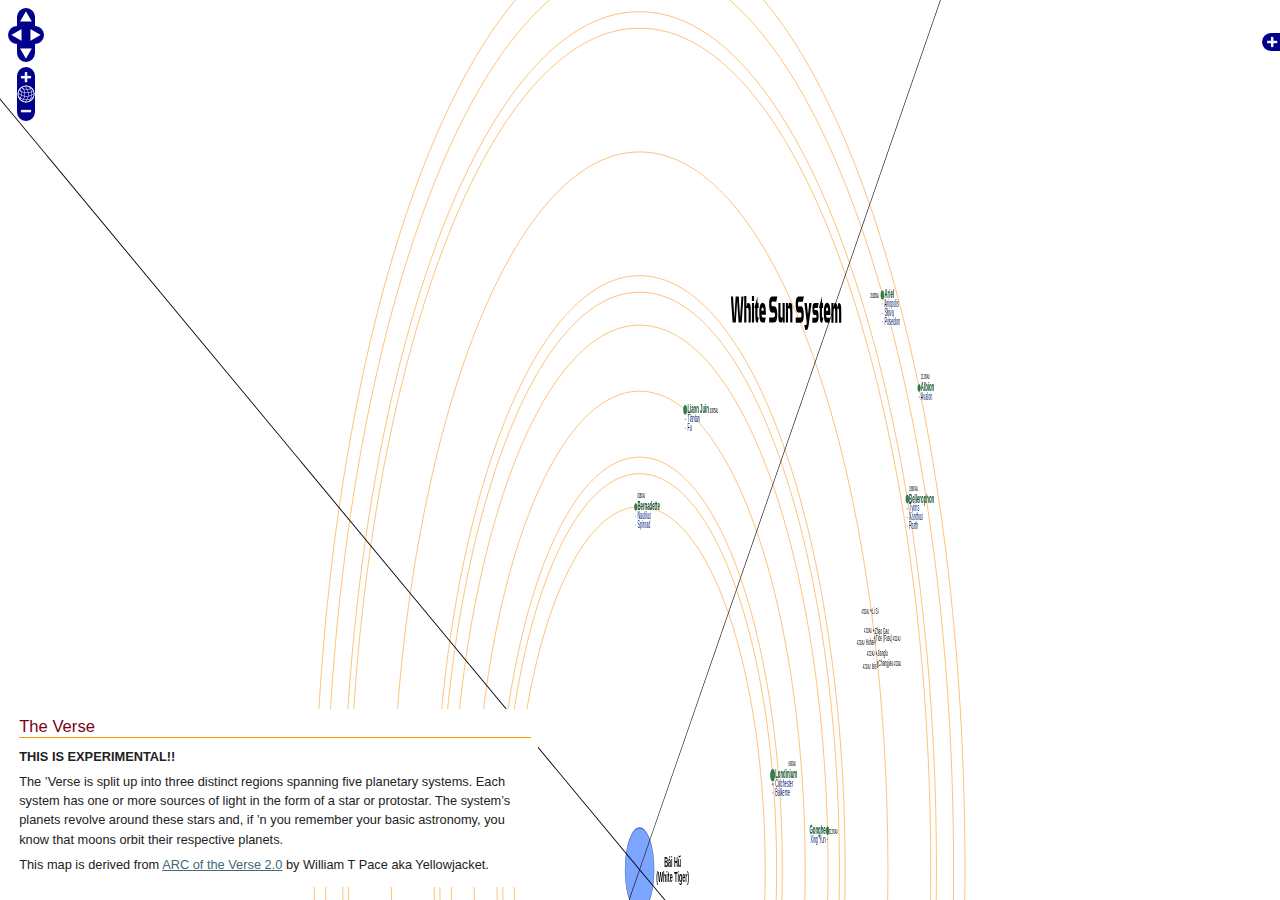
<file: map/index.html>
<!DOCTYPE html>
<html>
    <head>
        <meta http-equiv="Content-Type" content="text/html; charset=utf-8">
        <meta name="viewport" content="width=device-width, initial-scale=1.0, maximum-scale=1.0, user-scalable=0">
        <meta name="apple-mobile-web-app-capable" content="yes">
        <title>An Interactive Map of the VerseA</title>
        <link rel="stylesheet" href="theme/default/style.css" type="text/css">
        <link rel="stylesheet" href="style.css" type="text/css">
        <style type="text/css">
            html, body, #map {
                margin: 0;
                width: 100%;
                height: 100%;
            }

            #text {
                position: absolute;
                bottom: 1em;
                left: 1em;
                width: 512px;
                z-index: 20000;
                background-color: white;
                padding: 0 0.5em 0.5em 0.5em;
            }
        </style>
        <script src="OpenLayers.js"></script>
    </head>
    <body>
        <div id="map"></div>

          <div id="text">
              <h1 id="title">The Verse</h1>

            <div id="docs">
                <p><strong>THIS IS EXPERIMENTAL!!</strong></p>
                <p>
                The ’Verse is split up into three distinct regions spanning
                five planetary systems. Each system has one or more sources of
                light in the form of a star or protostar. The system’s planets
                revolve around these stars and, if ’n you remember your basic
                astronomy, you know that moons orbit their respective planets.
                </p>
                <p>This map is derived from <a href="https://drive.google.com/a/binaryelysium.com/file/d/0BzEgCm5Z8yD4czcycGhLZzhGQ0E/edit?usp=sharing" title="ARC of the Verse 2.0 [PDF]">ARC of the Verse 2.0</a> by William T Pace aka Yellowjacket.</p>

            </div>
            <script src="verse.js"></script>
        </div>
    </body>
</html>
</file>
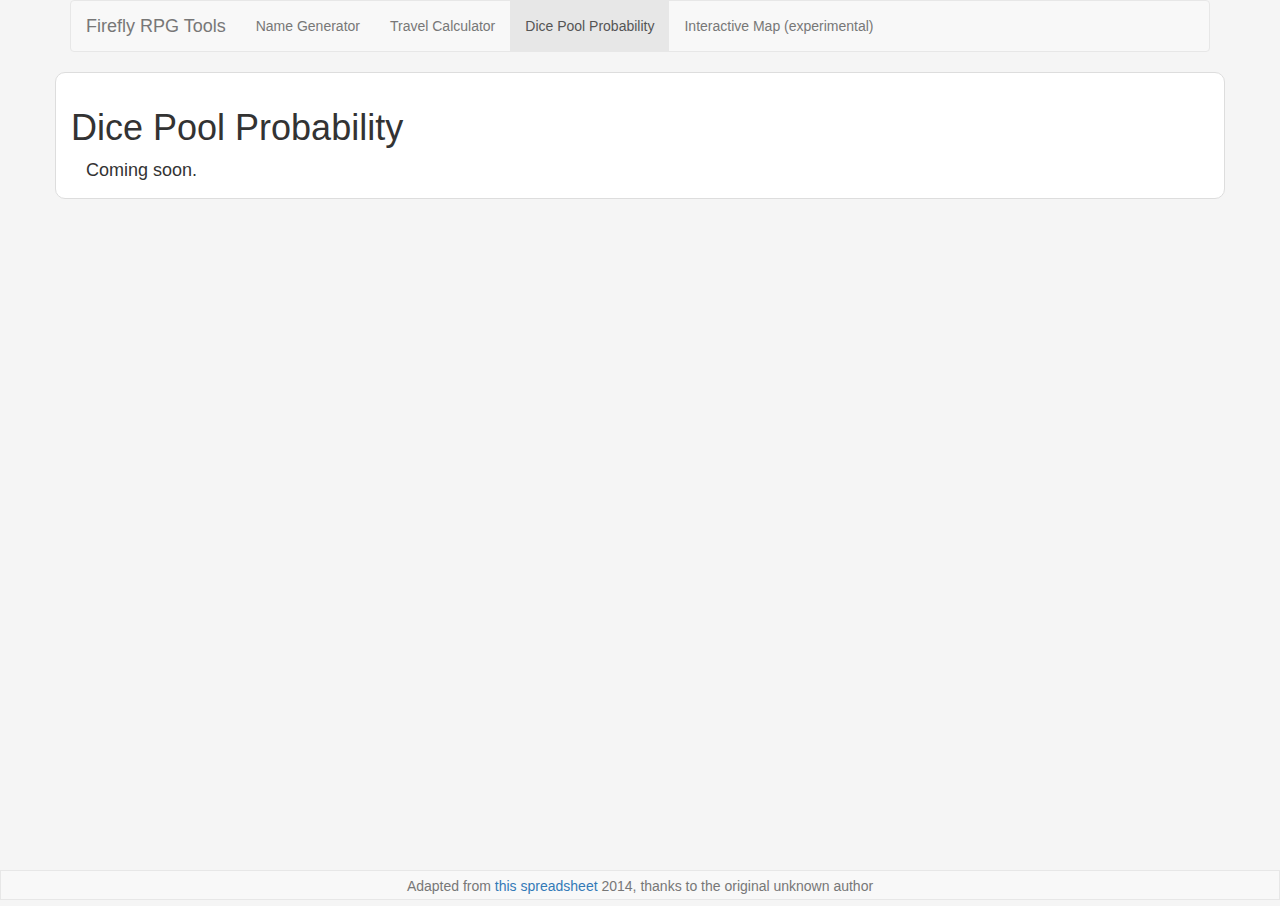
<file: comingsoon.html>
<!DOCTYPE html>

<html lang="en">
  <head>
    <title>
      Firefly RPG Travel Calculator
  </title>
  <link href="https://netdna.bootstrapcdn.com/bootstrap/3.1.1/css/bootstrap.min.css" rel="stylesheet">
  <link href="styles.css" media="all" rel="stylesheet" type="text/css">
  <link href="chosen.min.css" media="all" rel="stylesheet" type="text/css">
  <link href="chosen-bootstrap.css" media="all" rel="stylesheet" type="text/css">
  </head>
  <body>
    <div class="container">
      <!-- Static navbar -->
      <div class="navbar navbar-default" role="navigation">
        <div class="container-fluid">
          <div class="navbar-header">
            <button type="button" class="navbar-toggle" data-toggle="collapse" data-target=".navbar-collapse">
              <span class="sr-only">Toggle navigation</span>
              <span class="icon-bar"></span>
              <span class="icon-bar"></span>
              <span class="icon-bar"></span>
            </button>
            <a class="navbar-brand" href="#">Firefly RPG Tools</a>
          </div>
          <div class="navbar-collapse collapse">
            <ul class="nav navbar-nav">
              <li ><a href="names.html">Name Generator</a></li>
              <li><a href="travel.html">Travel Calculator</a></li>
              <li class="active"><a href="probability.html">Dice Pool Probability</a></li>
              <li><a href="map/index.html">Interactive Map (experimental)</a></li>
            </ul>
            <ul class="nav navbar-nav navbar-right">
            </ul>
          </div><!--/.nav-collapse -->
        </div><!--/.container-fluid -->
      </div>


      <section id="dice_prob" class="box row">
      <h1>Dice Pool Probability</h1>
        <div class="col-xs-3 form form-horizontal" id="opts" role="form">
            Coming soon.
        </div>
    </section>

<!---
  <section id="" class="box row">
  <div class="col-md-6">
      <p></p>
  </div>
  </section>
  -->

  </div>
    <div id="footer">
        <div class="container">
            <p class="text-muted">
              Adapted from <a href=
              "https://docs.google.com/a/binaryelysium.com/spreadsheet/ccc?key=0AlH9FMJVH0L5dFZ6WVZtYUVUTVNybmlEdkliMXpZS1E&hl=en#gid=0"
              title= "firefly travel calculator"> this spreadsheet </a> 2014, thanks to
              the original unknown author
          </p>

        </div>
    </div>
  <script src="https://code.jquery.com/jquery-2.1.1.min.js"></script>
  <script src="https://netdna.bootstrapcdn.com/bootstrap/3.1.1/js/bootstrap.min.js"></script>
  <script src="probability.js" type="text/javascript"></script>
</body>
</html>
</file>
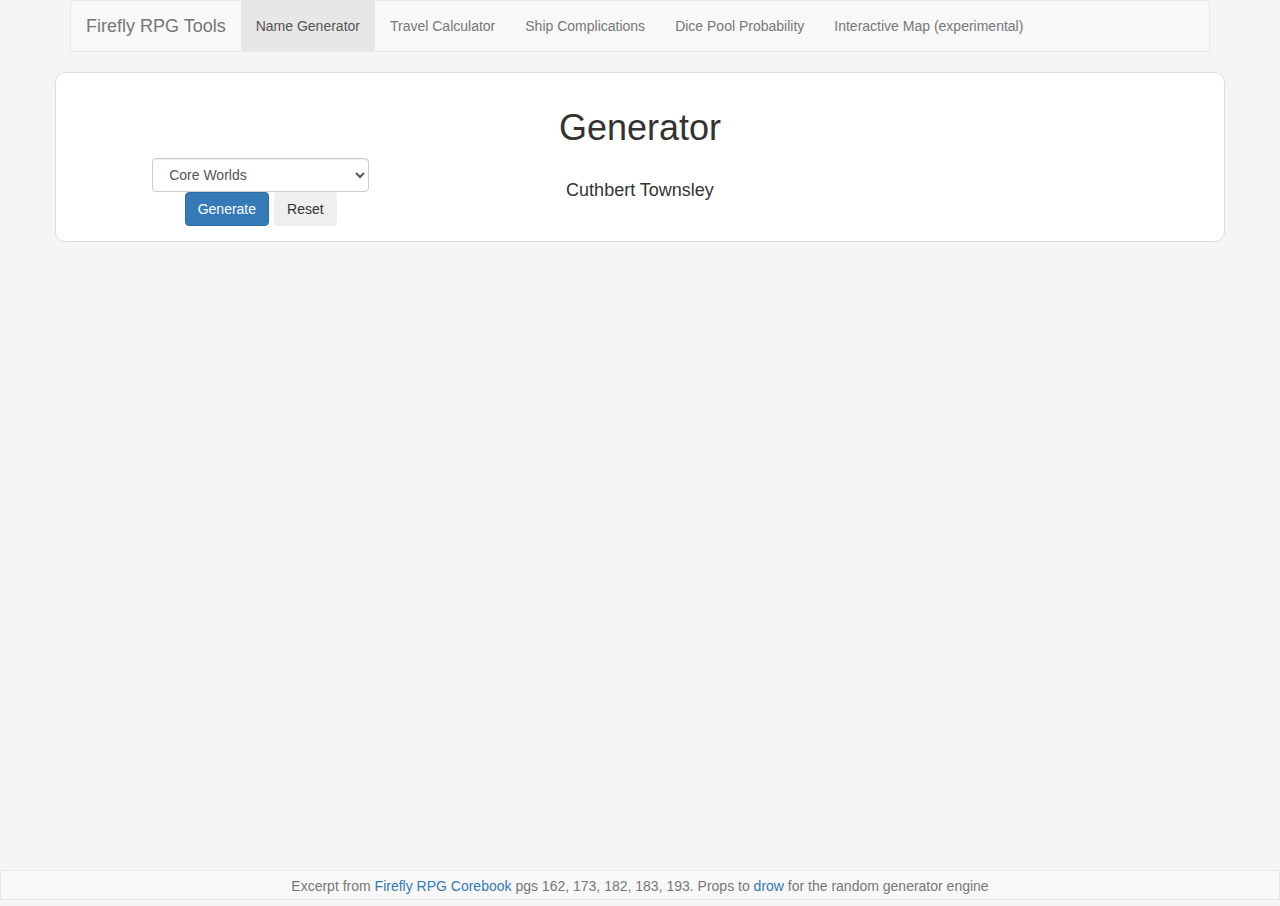
<file: names.html>
<!DOCTYPE html>

<html lang="en">
<head>
    <title>Firefly RPG Tools: Name Generator</title>
    <link href="https://netdna.bootstrapcdn.com/bootstrap/3.1.1/css/bootstrap.min.css" rel=
    "stylesheet">
    <link href="styles.css" media="all" rel="stylesheet" type="text/css">
   </head>

<body>
    <div class="container">
      <!-- Static navbar -->
      <div class="navbar navbar-default" role="navigation">
        <div class="container-fluid">
          <div class="navbar-header">
            <button type="button" class="navbar-toggle" data-toggle="collapse" data-target=".navbar-collapse">
              <span class="sr-only">Toggle navigation</span>
              <span class="icon-bar"></span>
              <span class="icon-bar"></span>
              <span class="icon-bar"></span>
            </button>
            <a class="navbar-brand" href="#">Firefly RPG Tools</a>
          </div>
          <div class="navbar-collapse collapse">
            <ul class="nav navbar-nav">
              <li class="active"><a href="#">Name Generator</a></li>
              <li><a href="travel.html">Travel Calculator</a></li>
              <li><a href="ship.html">Ship Complications</a></li>
              <li><a href="probability.html">Dice Pool Probability</a></li>
              <li><a href="map/index.html">Interactive Map (experimental)</a></li>
            </ul>
            <ul class="nav navbar-nav navbar-right">
            </ul>
          </div><!--/.nav-collapse -->
        </div><!--/.container-fluid -->
      </div>

      <noscript>
          <div class="panel panel-danger">
              <div class="panel-heading">Javascript Required</div>
              <div class="panel-body"><p>This site requires JavaScript. But you're browser doesn't have it enabled, so basically, this site won't work.</p></div>
          </div>
      </noscript>

        <section id="generator" class="box row">
            <h1>Generator</h1>
            <div class="col-md-4" id="opts" role="form">
                <div class="form-inline" id="opts">
                    <div class="form-row">
                        <select class="form-control" id="gentype">
                        </select>
                    </div>
                    <div class="form-row">
                        <button class="btn btn-primary" id="generate" type=
                            "button">Generate</button> <button class="btn" id="clear" type=
                            "button">Reset</button>
                </div>
                </div>

            </div>
            <div id="result"class="col-md-4"></div>
        </section>
    </div>
    <div id="footer">
        <div class="container">
            <p class="text-muted">Excerpt from <a href=
                "http://www.margaretweis.com/index.php/shop#!/~/product/id=29762279" title=
                "firefly rpg corebook">Firefly RPG Corebook</a> pgs 162, 173, 182, 183, 193.
            Props to <a href="http://donjon.bin.sh/site/code/random/">drow</a> for the random
            generator engine</p>

        </div>
    </div>
    <script src="https://code.jquery.com/jquery-2.1.1.min.js"></script>
    <script src="https://netdna.bootstrapcdn.com/bootstrap/3.1.1/js/bootstrap.min.js"></script>
    <script src="generator.js" type="text/javascript"></script>
    <script src="names.js" type="text/javascript"></script>
</body>
</html>
</file>
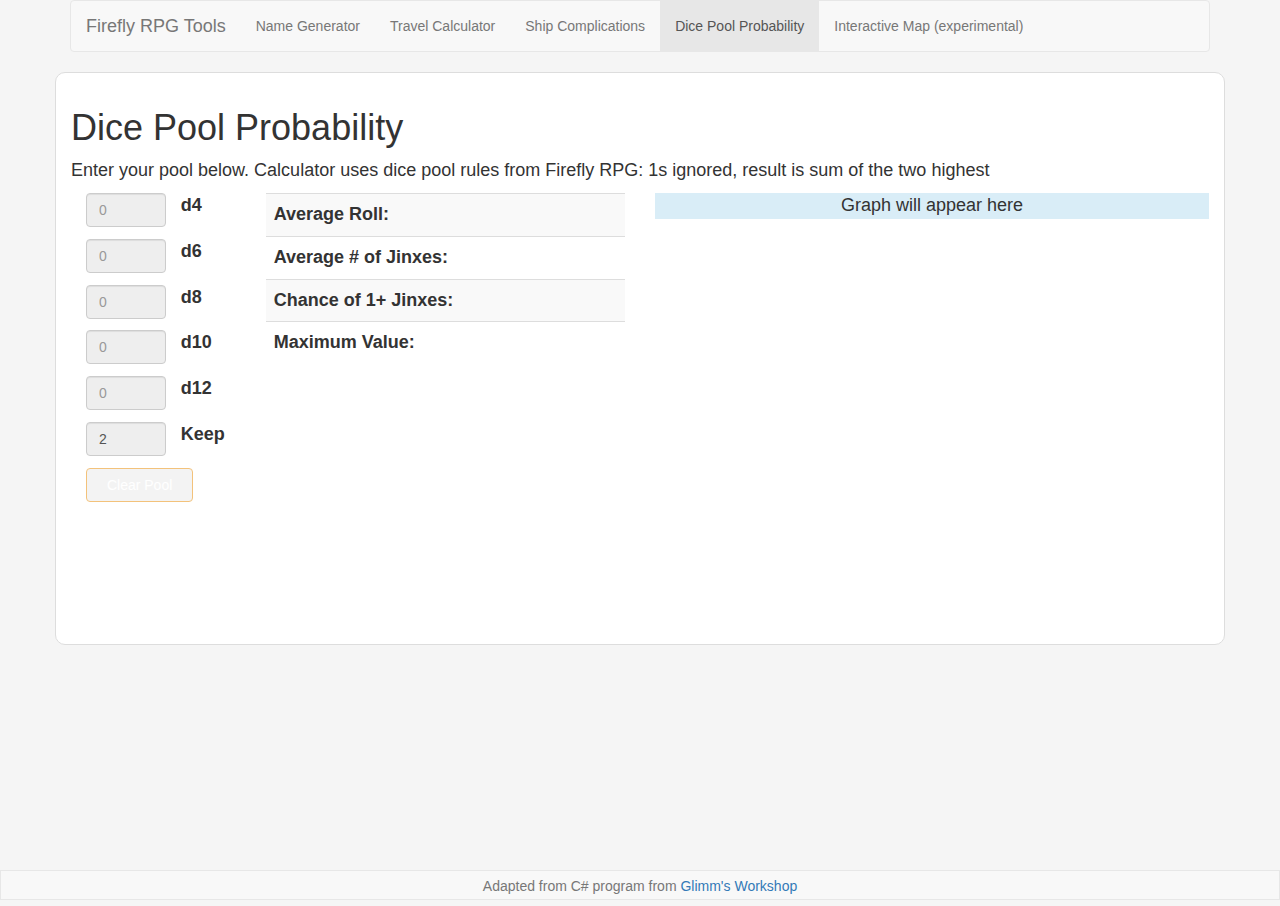
<file: probability.html>
<!DOCTYPE html>

<html lang="en">
  <head>
    <title>
      Firefly RPG Tools: Dice Pool Probability Calculator
  </title>
  <link href="https://netdna.bootstrapcdn.com/bootstrap/3.1.1/css/bootstrap.min.css" rel="stylesheet">
  <link href="styles.css" media="all" rel="stylesheet" type="text/css">
  <link href="chosen.min.css" media="all" rel="stylesheet" type="text/css">
  <link href="chosen-bootstrap.css" media="all" rel="stylesheet" type="text/css">
  </head>
  <body>
    <div class="container">
      <!-- Static navbar -->
      <div class="navbar navbar-default" role="navigation">
        <div class="container-fluid">
          <div class="navbar-header">
            <button type="button" class="navbar-toggle" data-toggle="collapse" data-target=".navbar-collapse">
              <span class="sr-only">Toggle navigation</span>
              <span class="icon-bar"></span>
              <span class="icon-bar"></span>
              <span class="icon-bar"></span>
            </button>
            <a class="navbar-brand" href="#">Firefly RPG Tools</a>
          </div>
          <div class="navbar-collapse collapse">
            <ul class="nav navbar-nav">
              <li ><a href="names.html">Name Generator</a></li>
              <li><a href="travel.html">Travel Calculator</a></li>
              <li><a href="ship.html">Ship Complications</a></li>
              <li class="active"><a href="probability.html">Dice Pool Probability</a></li>
              <li><a href="map/index.html">Interactive Map (experimental)</a></li>
            </ul>
            <ul class="nav navbar-nav navbar-right">
            </ul>
          </div><!--/.nav-collapse -->
        </div><!--/.container-fluid -->
      </div>


      <noscript>
          <div class="panel panel-danger">
              <div class="panel-heading">Javascript Required</div>
              <div class="panel-body"><p>This site requires JavaScript. But you're browser doesn't have it enabled, so basically, this site won't work.</p></div>
          </div>
      </noscript>

      <div id="oldbrowser" class="panel panel-danger hide">
          <div class="panel-heading">Unsupported Browser</div>
          <div class="panel-body"><p>This site requires a modern web browser, because it uses fancy new technologies. Go get a modern browser like <a href="https://www.google.com/intl/en/chrome/browser">Google Chrome</a> or <a href="http://getfirefox.com">Firefox</a>.</p></div>
      </div>

      <section id="dice_prob" class="box row">
          <h1>Dice Pool Probability</h1>
          <p>Enter your pool below. Calculator uses dice pool rules from Firefly RPG: 1s ignored, result is sum of the two highest</p>
          <div class="row clearfix">
              <div class="col-md-2 column" id="dice">

                  <div class="form-group">
                      <label for="d4" class="control-label">d4</label>
                      <div class="col-sm-8"><input type="number" class="form-control" id="d4" placeholder="0" disabled /></div>
                  </div>

                  <div class="form-group">
                      <label for="d6" class="control-label">d6</label>
                      <div class="col-sm-8"><input type="number" class="form-control" id="d6" placeholder="0" disabled /></div>
                  </div>

                  <div class="form-group">
                      <label for="d8" class="control-label">d8</label>
                      <div class="col-sm-8"><input type="number" class="form-control" id="d8" placeholder="0" disabled /></div>
                  </div>

                  <div class="form-group">
                      <label for="d10" class="control-label">d10</label>
                      <div class="col-sm-8"><input type="number" class="form-control" id="d10" placeholder="0" disabled /></div>
                  </div>

                  <div class="form-group">
                      <label for="d12" class="control-label">d12</label>
                      <div class="col-sm-8"><input type="number" class="form-control" id="d12" placeholder="0" disabled /></div>
                  </div>

                  <div class="form-group">
                      <label for="keep" class="control-label">Keep</label>
                      <div class="col-sm-8"><input type="number" class="form-control" id="keep" value="2" min="2" disabled /></div>
                  </div>
                  <div class="form-group">
                      <div class="col-sm-10"><button class="form-control btn btn-warning" id="but_reset" type="reset" disabled>Clear Pool</button></div>
                  </div>



              </div>
              <div class="col-md-4 column" id="results">
                  <table class="table table-striped">
                      <tr>
                          <th scope="row">
                              <span id="tt_mean"  data-toggle="tooltip" data-placement="top" title="The average value of this pool, keeping two highest and ignoring jinxes">
                                  Average Roll:
                              </span>
                          </th>
                          <td id="mean-roll">
                          </td>
                      </tr>
                      <tr>
                          <th scope="row">
                              <span id="tt_jinxmean"  data-toggle="tooltip" data-placement="top" title="The average number of jinxes every time this pool is rolled">
                                  Average # of Jinxes:
                              </span>

                          </th>
                          <td id="mean-jinx" title="">
                          </td>
                      </tr>
                      <tr>
                          <th scope="row">
                              <span id="tt_jinxchance" data-toggle="tooltip" data-placement="top" title="Chance that this pool will produce 1 or more jinxes">
                                  Chance of 1+ Jinxes:
                              </span>
                          </th>
                          <td id="chance-jinx" title="">
                          </td>
                      </tr>
                      <tr>
                          <th scope="row">
                              <span id="tt_max" data-toggle="tooltip" data-placement="top" title="The maximum value possible with this pool">
                                  Maximum Value:
                              </span>
                          </th>
                          <td id="max-value" title="">
                          </td>

                      </tr>

                  </table>

              </div>
              <div class="col-md-6 column" id="chart_container">
                  <p id="graph_note" class="bg-info">Graph will appear here</p>
                  <div id="chart" style="width: 550px; height: 400px;"></div>
              </div>
              <div class="col-md-10 column hide" id="spinner">
                  <div id="circleG">
                      <div id="circleG_1" class="circleG">
                      </div>
                      <div id="circleG_2" class="circleG">
                      </div>
                      <div id="circleG_3" class="circleG">
                      </div>
                  </div>
              </div>
          </div>
      </section>

  </div>
    <div id="footer">
        <div class="container">
            <p class="text-muted">
              Adapted from C# program from <a href=
              "http://glimmsworkshop.com/2012/07/27/cortex-plus-dice-pool-helper/"
              title= "Cortex+ Dice Pool Helper">Glimm's Workshop</a>
          </p>

        </div>
    </div>
  <script src="https://code.jquery.com/jquery-2.1.1.min.js"></script>
  <script src="https://netdna.bootstrapcdn.com/bootstrap/3.1.1/js/bootstrap.min.js"></script>
  <script type="text/javascript" src="https://www.google.com/jsapi"></script>
  <script src="probability.js" type="text/javascript"></script>
</body>
</html>
</file>
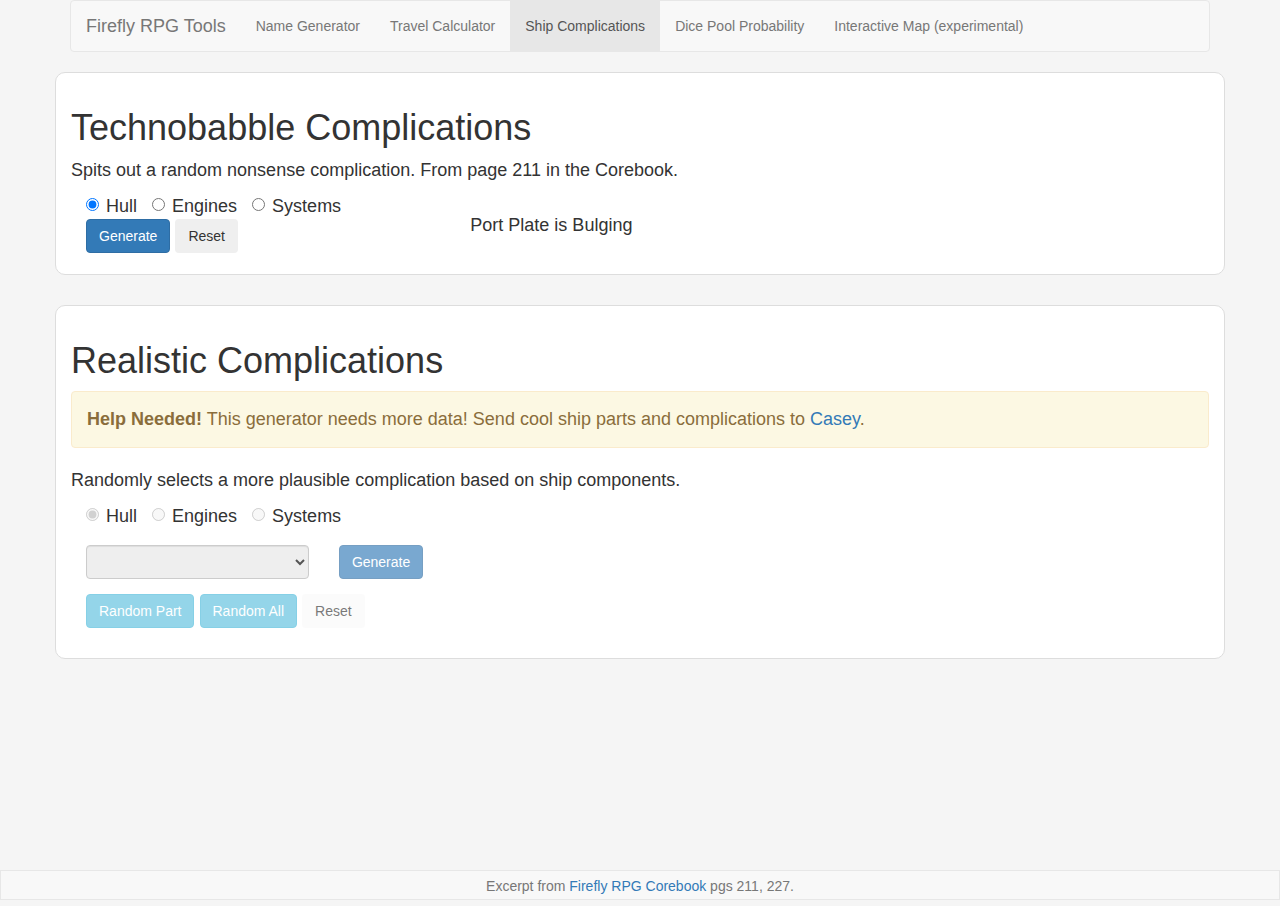
<file: ship.html>
<!DOCTYPE html>

<html lang="en">
<head>
    <title>Firefly RPG Tools: Ship Complications</title>
    <link href="https://netdna.bootstrapcdn.com/bootstrap/3.1.1/css/bootstrap.min.css" rel="stylesheet">
    <link href="chosen.min.css" media="all" rel="stylesheet" type="text/css">
    <link href="chosen-bootstrap.css" media="all" rel="stylesheet" type="text/css">
    <link href="styles.css" media="all" rel="stylesheet" type="text/css">
   </head>

<body>
    <div class="container">
      <!-- Static navbar -->
      <div class="navbar navbar-default" role="navigation">
        <div class="container-fluid">
          <div class="navbar-header">
            <button type="button" class="navbar-toggle" data-toggle="collapse" data-target=".navbar-collapse">
              <span class="sr-only">Toggle navigation</span>
              <span class="icon-bar"></span>
              <span class="icon-bar"></span>
              <span class="icon-bar"></span>
            </button>
            <a class="navbar-brand" href="#">Firefly RPG Tools</a>
          </div>
          <div class="navbar-collapse collapse">
            <ul class="nav navbar-nav">
              <li><a href="#">Name Generator</a></li>
              <li><a href="travel.html">Travel Calculator</a></li>
              <li class="active"><a href="ship.html">Ship Complications</a></li>
              <li><a href="probability.html">Dice Pool Probability</a></li>
              <li><a href="map/index.html">Interactive Map (experimental)</a></li>
            </ul>
            <ul class="nav navbar-nav navbar-right">
            </ul>
          </div><!--/.nav-collapse -->
        </div><!--/.container-fluid -->
      </div>

      <noscript>
          <div class="panel panel-danger">
              <div class="panel-heading">Javascript Required</div>
              <div class="panel-body"><p>This site requires JavaScript. But you're browser doesn't have it enabled, so basically, this site won't work.</p></div>
          </div>
      </noscript>

      <section id="ship" class="box row">
          <h1>Technobabble Complications</h1>
          <p>Spits out a random nonsense complication. From page 211 in the Corebook.</p>
          <div class="col-md-4" role="form">
              <div class="form-inline" id="opts">
                  <div class="form-row">
                      <label class="radio-inline">
                          <input type="radio" name="attribute" id="attr_hull" value="hull" checked> Hull
                      </label>
                      <label class="radio-inline">
                          <input type="radio"  name="attribute" id="attr_engines" value="engines"> Engines
                      </label>
                      <label class="radio-inline">
                          <input type="radio"  name="attribute" id="attr_systems" value="systems"> Systems
                      </label>
                  </div>
                  <div class="form-row">
                      <button class="btn btn-primary" id="generate" type="button">Generate</button>
                      <button class="btn" id="clear" type="button">Reset</button>
                  </div>
              </div>
          </div>
          <div id="result"class="col-md-4"></div>
      </section>
      <section id="ship2" class="box row">
          <h1>Realistic Complications</h1>
          <div class="alert alert-warning"><strong><p>Help Needed!</strong> This generator needs more data! Send cool ship parts and complications to <a href="mailto:me@caseylink.com">Casey</a>.</p></div>
          <p>Randomly selects a more plausible complication based on ship components.</p>
          <div class="col-md-4" role="form" id="opts2">
              <div class="row">
                  <div class='col-md-10 form-group required'>
                      <label class="radio-inline">
                          <input disabled type="radio" name="attribute2" id="attr_hull2" value="Hull" checked> Hull
                      </label>
                      <label class="radio-inline">
                          <input disabled type="radio"  name="attribute2" id="attr_engines2" value="Engines"> Engines
                      </label>
                      <label class="radio-inline">
                          <input disabled type="radio"  name="attribute2" id="attr_systems2" value="Systems"> Systems
                      </label>
                  </div>
              </div>

              <div class="row">
                  <div class='col-md-8 form-group required'>
                      <select disabled data-placeholder="Choose Component" id="components" class="chosen-select form-control"><option value=""></option>>></select>
                  </div>
                  <div class='col-md-2 form-group required'>
                      <button disabled class="btn btn-primary" id="generate2" type="button">Generate</button>
                  </div>
              </div>

              <div class="row">
                  <div class='col-xs-12 form-group required'>
                      <button disabled class="btn btn-info" id="randompart" type="button">Random Part</button>
                      <button disabled class="btn btn-info" id="randomize" type="button">Random All</button>
                      <button disabled class="btn" id="clear2" type="button">Reset</button>
                  </div>
              </div>
          </div>
          <div id="result2"class="col-md-7"></div>
      </section>

    </div>
    <div id="footer">
        <div class="container">
            <p class="text-muted">Excerpt from <a href=
                "http://www.margaretweis.com/index.php/shop#!/~/product/id=29762279" title=
                "firefly rpg corebook">Firefly RPG Corebook</a> pgs 211, 227.
            </p>
        </div>
    </div>
    <script src="https://code.jquery.com/jquery-2.1.1.min.js"></script>
    <script src="https://netdna.bootstrapcdn.com/bootstrap/3.1.1/js/bootstrap.min.js"></script>
    <script src="chosen.jquery.min.js" type="text/javascript"></script>
    <script src="generator.js" type="text/javascript"></script>
    <script src="ship.js" type="text/javascript"></script>
    <script src="https://spreadsheets.google.com/feeds/list/1mGXQdib3sK8mJxIfxb9ALNZkKx_uckkP6CoDAxcWLK4/od6/public/values?alt=json-in-script&callback=partsCallback"></script>
</body>
</html>
</file>
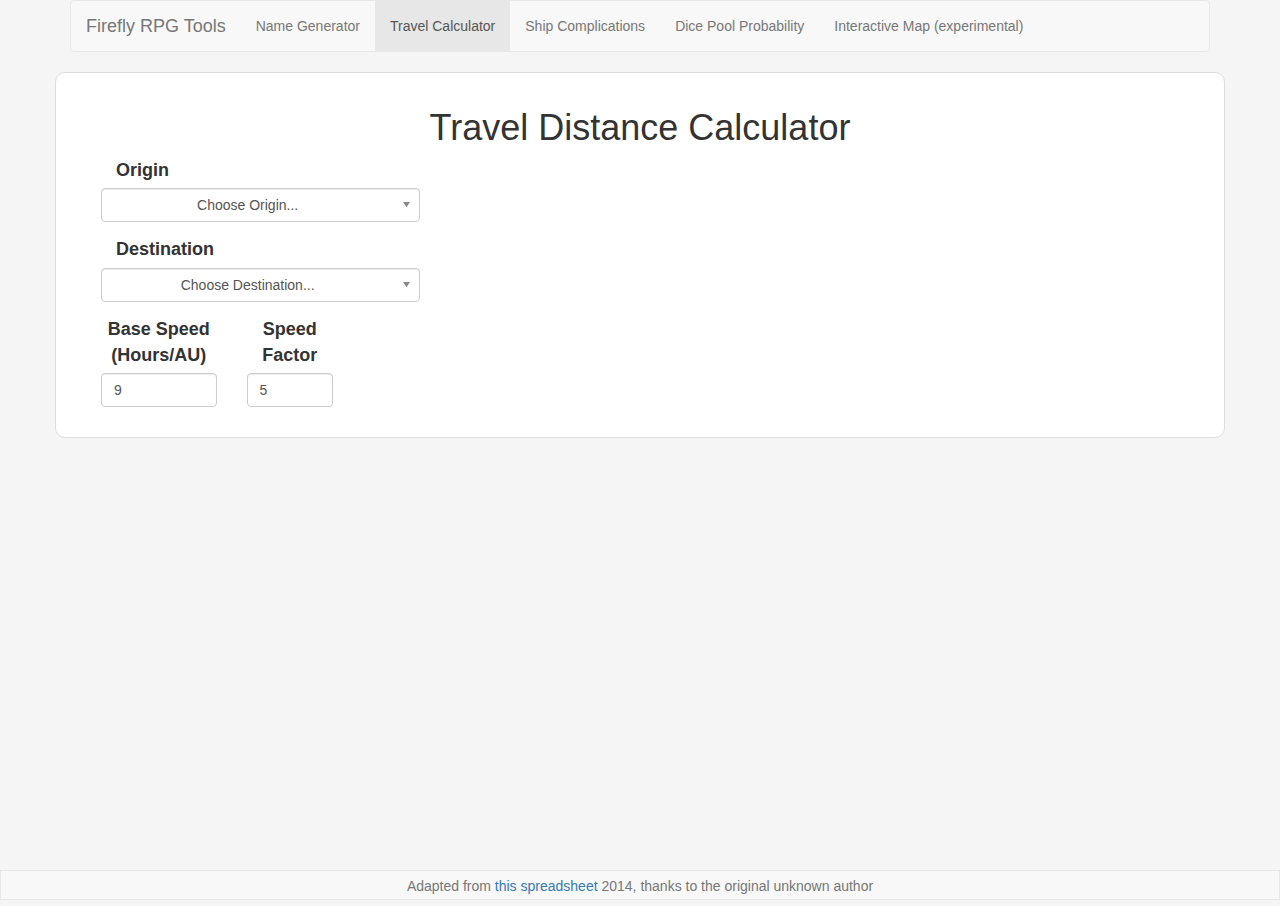
<file: travel.html>
<!DOCTYPE html>

<html lang="en">
  <head>
    <title>
      Firefly RPG Tools: Travel Calculator
  </title>
  <link href="https://netdna.bootstrapcdn.com/bootstrap/3.1.1/css/bootstrap.min.css" rel="stylesheet">
  <link href="styles.css" media="all" rel="stylesheet" type="text/css">
  <link href="chosen.min.css" media="all" rel="stylesheet" type="text/css">
  <link href="chosen-bootstrap.css" media="all" rel="stylesheet" type="text/css">
  </head>
  <body>
    <div class="container">
      <!-- Static navbar -->
      <div class="navbar navbar-default" role="navigation">
        <div class="container-fluid">
          <div class="navbar-header">
            <button type="button" class="navbar-toggle" data-toggle="collapse" data-target=".navbar-collapse">
              <span class="sr-only">Toggle navigation</span>
              <span class="icon-bar"></span>
              <span class="icon-bar"></span>
              <span class="icon-bar"></span>
            </button>
            <a class="navbar-brand" href="#">Firefly RPG Tools</a>
          </div>
          <div class="navbar-collapse collapse">
            <ul class="nav navbar-nav">
              <li ><a href="names.html">Name Generator</a></li>
              <li class="active"><a href="travel.html">Travel Calculator</a></li>
              <li><a href="ship.html">Ship Complications</a></li>
              <li><a href="probability.html">Dice Pool Probability</a></li>
              <li><a href="map/index.html">Interactive Map (experimental)</a></li>
            </ul>
            <ul class="nav navbar-nav navbar-right">
            </ul>
          </div><!--/.nav-collapse -->
        </div><!--/.container-fluid -->
      </div>

      <noscript>
          <div class="panel panel-danger">
              <div class="panel-heading">Javascript Required</div>
              <div class="panel-body"><p>This site requires JavaScript. But you're browser doesn't have it enabled, so basically, this site won't work.</p></div>
          </div>
      </noscript>

      <section id="travel-calc" class="box row">
      <h1>Travel Distance Calculator</h1>
        <div class="col-md-4" id="opts" role="form">
          <div class="form-row">
            <div class='col-xs-12 form-group required'>
              <label for="origin" class="col-sm-2 control-label">
                Origin
              </label>
              <select data-placeholder="Choose Origin..." id="origin" class="chosen-select form-control"><option value=""></option>>></select>
            </div>
          </div>
          <div class="form-row">
            <div class='col-xs-12 form-group required'>
              <label for="destination" class="col-sm-2 control-label">
                Destination
              </label>
              <select data-placeholder="Choose Destination..." id="destination" class="chosen-select form-control"><option value=""></option>>></select>
            </div>
          </div>
          <div class='form-row'>
            <div class='col-xs-5 form-group required'>
              <label class='control-label'>
                Base Speed (Hours/AU)
              </label>
              <input id="base-speed" autocomplete='off' class='form-control' value='9' type='number'>
            </div>
            <div class='col-xs-4 form-group required'>
              <label class='control-label'>
                Speed Factor
              </label>
              <input id="speed" autocomplete='off' class='form-control' value='5' type='number'>
            </div>
            <!--
            <div class='col-sm-4 form-group required'>
              <label class='control-label'>
                Hard Burn?
              </label>
              <input type='checkbox'>
            </div>
            -->
          </div>
        </div>
        <div class="col-md-6" id="results">
        <h3 id="itinerary"></h3>
          <table class="table table-striped">
            <tr>
              <th scope="row">
                Distance (AU)
              </th>
              <td id="res-distance">
              </td>
            </tr>
            <tr>
              <th scope="row">
                Time
              </th>
              <td id="res-time" title="">
              </td>
            </tr>
          </table>
        </div>
  </section>

<!---
  <section id="" class="box row">
  <div class="col-md-6">
      <p></p>
  </div>
  </section>
  -->

  </div>
    <div id="footer">
        <div class="container">
            <p class="text-muted">
              Adapted from <a href=
              "https://docs.google.com/a/binaryelysium.com/spreadsheet/ccc?key=0AlH9FMJVH0L5dFZ6WVZtYUVUTVNybmlEdkliMXpZS1E&hl=en#gid=0"
              title= "firefly travel calculator"> this spreadsheet </a> 2014, thanks to
              the original unknown author
          </p>

        </div>
    </div>
  <script src="https://code.jquery.com/jquery-2.1.1.min.js"></script>
  <script src="https://netdna.bootstrapcdn.com/bootstrap/3.1.1/js/bootstrap.min.js"></script>
  <script src="chosen.jquery.min.js" type="text/javascript"></script>
  <script src="moment.min.js" type="text/javascript"></script>
  <script src="readable-range.js" type="text/javascript"></script>
  <script src="travel.js" type="text/javascript"></script>
</body>
</html>
</file>
<file: map/theme/default/style.css>
div.olMap {
    z-index: 0;
    padding: 0 !important;
    margin: 0 !important;
    cursor: default;
}

div.olMapViewport {
    text-align: left;
    -ms-touch-action: none;
}

div.olLayerDiv {
   -moz-user-select: none;
   -khtml-user-select: none;
}

.olLayerGoogleCopyright {
    left: 2px;
    bottom: 2px;
}
.olLayerGoogleV3.olLayerGoogleCopyright {
    right: auto !important;
}
.olLayerGooglePoweredBy {
    left: 2px;
    bottom: 15px;
}
.olLayerGoogleV3.olLayerGooglePoweredBy {
    bottom: 15px !important;
}
/* GMaps should not set styles on its container */
.olForeignContainer {
    opacity: 1 !important;
}
.olControlAttribution {
    font-size: smaller;
    right: 3px;
    bottom: 4.5em;
    position: absolute;
    display: block;
}
.olControlScale {
    right: 3px;
    bottom: 3em;
    display: block;
    position: absolute;
    font-size: smaller;
}
.olControlScaleLine {
   display: block;
   position: absolute;
   left: 10px;
   bottom: 15px;
   font-size: xx-small;
}
.olControlScaleLineBottom {
   border: solid 2px black;
   border-bottom: none;
   margin-top:-2px;
   text-align: center;
}
.olControlScaleLineTop {
   border: solid 2px black;
   border-top: none;
   text-align: center;
}

.olControlPermalink {
    right: 3px;
    bottom: 1.5em;
    display: block;
    position: absolute;
    font-size: smaller;
}

div.olControlMousePosition {
    bottom: 0;
    right: 3px;
    display: block;
    position: absolute;
    font-family: Arial;
    font-size: smaller;
}

.olControlOverviewMapContainer {
    position: absolute;
    bottom: 0;
    right: 0;
}

.olControlOverviewMapElement {
    padding: 10px 18px 10px 10px;
    background-color: #00008B;
    -moz-border-radius: 1em 0 0 0;
}

.olControlOverviewMapMinimizeButton,
.olControlOverviewMapMaximizeButton {
    height: 18px;
    width: 18px;
    right: 0;
    bottom: 80px;
    cursor: pointer;
}

.olControlOverviewMapExtentRectangle {
    overflow: hidden;
    background-image: url("img/blank.gif");
    cursor: move;
    border: 2px dotted red;
}
.olControlOverviewMapRectReplacement {
    overflow: hidden;
    cursor: move;
    background-image: url("img/overview_replacement.gif");
    background-repeat: no-repeat;
    background-position: center;
}

.olLayerGeoRSSDescription {
    float:left;
    width:100%;
    overflow:auto;
    font-size:1.0em;
}
.olLayerGeoRSSClose {
    float:right;
    color:gray;
    font-size:1.2em;
    margin-right:6px;
    font-family:sans-serif;
}
.olLayerGeoRSSTitle {
    float:left;font-size:1.2em;
}

.olPopupContent {
    padding:5px;
    overflow: auto;
}

.olControlNavigationHistory {
   background-image: url("img/navigation_history.png");
   background-repeat: no-repeat;
   width:  24px;
   height: 24px;

}
.olControlNavigationHistoryPreviousItemActive {
  background-position: 0 0;
}
.olControlNavigationHistoryPreviousItemInactive {
   background-position: 0 -24px;
}
.olControlNavigationHistoryNextItemActive {
   background-position: -24px 0;
}
.olControlNavigationHistoryNextItemInactive {
   background-position: -24px -24px;
}

div.olControlSaveFeaturesItemActive {
    background-image: url(img/save_features_on.png);
    background-repeat: no-repeat;
    background-position: 0 1px;
}
div.olControlSaveFeaturesItemInactive {
    background-image: url(img/save_features_off.png);
    background-repeat: no-repeat;
    background-position: 0 1px;
}

.olHandlerBoxZoomBox {
    border: 2px solid red;
    position: absolute;
    background-color: white;
    opacity: 0.50;
    font-size: 1px;
    filter: alpha(opacity=50);
}
.olHandlerBoxSelectFeature {
    border: 2px solid blue;
    position: absolute;
    background-color: white;
    opacity: 0.50;
    font-size: 1px;
    filter: alpha(opacity=50);
}

.olControlPanPanel {
    top: 10px;
    left: 5px;
}

.olControlPanPanel div {
    background-image: url(img/pan-panel.png);
    height: 18px;
    width: 18px;
    cursor: pointer;
    position: absolute;
}

.olControlPanPanel .olControlPanNorthItemInactive {
    top: 0;
    left: 9px;
    background-position: 0 0;
}
.olControlPanPanel .olControlPanSouthItemInactive {
    top: 36px;
    left: 9px;
    background-position: 18px 0;
}
.olControlPanPanel .olControlPanWestItemInactive {
    position: absolute;
    top: 18px;
    left: 0;
    background-position: 0 18px;
}
.olControlPanPanel .olControlPanEastItemInactive {
    top: 18px;
    left: 18px;
    background-position: 18px 18px;
}

.olControlZoomPanel {
    top: 71px;
    left: 14px;
}

.olControlZoomPanel div {
    background-image: url(img/zoom-panel.png);
    position: absolute;
    height: 18px;
    width: 18px;
    cursor: pointer;
}

.olControlZoomPanel .olControlZoomInItemInactive {
    top: 0;
    left: 0;
    background-position: 0 0;
}

.olControlZoomPanel .olControlZoomToMaxExtentItemInactive {
    top: 18px;
    left: 0;
    background-position: 0 -18px;
}

.olControlZoomPanel .olControlZoomOutItemInactive {
    top: 36px;
    left: 0;
    background-position: 0 18px;
}

/*
 * When a potential text is bigger than the image it move the image
 * with some headers (closes #3154)
 */
.olControlPanZoomBar div {
    font-size: 1px;
}

.olPopupCloseBox {
  background: url("img/close.gif") no-repeat;
  cursor: pointer;
}

.olFramedCloudPopupContent {
    padding: 5px;
    overflow: auto;
}

.olControlNoSelect {
 -moz-user-select: none;
 -khtml-user-select: none;
}

.olImageLoadError {
    background-color: pink;
    opacity: 0.5;
    filter: alpha(opacity=50); /* IE */
}

/**
 * Cursor styles
 */

.olCursorWait {
    cursor: wait;
}
.olDragDown {
    cursor: move;
}
.olDrawBox {
    cursor: crosshair;
}
.olControlDragFeatureOver {
    cursor: move;
}
.olControlDragFeatureActive.olControlDragFeatureOver.olDragDown {
    cursor: -moz-grabbing;
}

/**
 * Layer switcher
 */
.olControlLayerSwitcher {
    position: absolute;
    top: 25px;
    right: 0;
    width: 20em;
    font-family: sans-serif;
    font-weight: bold;
    margin-top: 3px;
    margin-left: 3px;
    margin-bottom: 3px;
    font-size: smaller;
    color: white;
    background-color: transparent;
}

.olControlLayerSwitcher .layersDiv {
    padding-top: 5px;
    padding-left: 10px;
    padding-bottom: 5px;
    padding-right: 10px;
    background-color: darkblue;
}

.olControlLayerSwitcher .layersDiv .baseLbl,
.olControlLayerSwitcher .layersDiv .dataLbl {
    margin-top: 3px;
    margin-left: 3px;
    margin-bottom: 3px;
}

.olControlLayerSwitcher .layersDiv .baseLayersDiv,
.olControlLayerSwitcher .layersDiv .dataLayersDiv {
    padding-left: 10px;
}

.olControlLayerSwitcher .maximizeDiv,
.olControlLayerSwitcher .minimizeDiv {
    width: 18px;
    height: 18px;
    top: 5px;
    right: 0;
    cursor: pointer;
}

.olBingAttribution {
    color: #DDD;
}
.olBingAttribution.road {
    color: #333;
}

.olGoogleAttribution.hybrid, .olGoogleAttribution.satellite {
    color: #EEE;
}
.olGoogleAttribution {
    color: #333;
}
span.olGoogleAttribution a {
    color: #77C;
}
span.olGoogleAttribution.hybrid a, span.olGoogleAttribution.satellite a {
    color: #EEE;
}

/**
 * Editing and navigation icons.
 * (using the editing_tool_bar.png sprint image)
 */
.olControlNavToolbar ,
.olControlEditingToolbar {
    margin: 5px 5px 0 0;
}
.olControlNavToolbar div,
.olControlEditingToolbar div {
    background-image: url("img/editing_tool_bar.png");
    background-repeat: no-repeat;
    margin: 0 0 5px 5px;
    width: 24px;
    height: 22px;
    cursor: pointer
}
/* positions */
.olControlEditingToolbar {
    right: 0;
    top: 0;
}
.olControlNavToolbar {
    top: 295px;
    left: 9px;
}
/* layouts */
.olControlEditingToolbar div {
    float: right;
}
/* individual controls */
.olControlNavToolbar .olControlNavigationItemInactive,
.olControlEditingToolbar .olControlNavigationItemInactive {
    background-position: -103px -1px;
}
.olControlNavToolbar .olControlNavigationItemActive ,
.olControlEditingToolbar .olControlNavigationItemActive  {
    background-position: -103px -24px;
}
.olControlNavToolbar .olControlZoomBoxItemInactive {
    background-position: -128px -1px;
}
.olControlNavToolbar .olControlZoomBoxItemActive  {
    background-position: -128px -24px;
}
.olControlEditingToolbar .olControlDrawFeaturePointItemInactive {
    background-position: -77px -1px;
}
.olControlEditingToolbar .olControlDrawFeaturePointItemActive {
    background-position: -77px -24px;
}
.olControlEditingToolbar .olControlDrawFeaturePathItemInactive {
    background-position: -51px -1px;
}
.olControlEditingToolbar .olControlDrawFeaturePathItemActive {
    background-position: -51px -24px;
}
.olControlEditingToolbar .olControlDrawFeaturePolygonItemInactive{
    background-position: -26px -1px;
}
.olControlEditingToolbar .olControlDrawFeaturePolygonItemActive {
    background-position: -26px -24px;
}

div.olControlZoom {
    position: absolute;
    top: 8px;
    left: 8px;
    background: rgba(255,255,255,0.4);
    border-radius: 4px;
    padding: 2px;
}
div.olControlZoom a {
    display: block;
    margin: 1px;
    padding: 0;
    color: white;
    font-size: 18px;
    font-family: 'Lucida Grande', Verdana, Geneva, Lucida, Arial, Helvetica, sans-serif;
    font-weight: bold;
    text-decoration: none;
    text-align: center;
    height: 22px;
    width:22px;
    line-height: 19px;
    background: #130085; /* fallback for IE - IE6 requires background shorthand*/
    background: rgba(0, 60, 136, 0.5);
    filter: alpha(opacity=80);
}
div.olControlZoom a:hover {
    background: #130085; /* fallback for IE */
    background: rgba(0, 60, 136, 0.7);
    filter: alpha(opacity=100);
}
@media only screen and (max-width: 600px) {
    div.olControlZoom a:hover {
        background: rgba(0, 60, 136, 0.5);
    }
}
a.olControlZoomIn {
    border-radius: 4px 4px 0 0;
}
a.olControlZoomOut {
    border-radius: 0 0 4px 4px;
}


/**
 * Animations
 */

.olLayerGrid .olTileImage {
    -webkit-transition: opacity 0.2s linear;
    -moz-transition: opacity 0.2s linear;
    -o-transition: opacity 0.2s linear;
    transition: opacity 0.2s linear;
}

/* Turn on GPU support where available */
.olTileImage {
    -webkit-transform: translateZ(0);
    -moz-transform: translateZ(0);
    -o-transform: translateZ(0);
    -ms-transform: translateZ(0);
    transform: translateZ(0);
    -webkit-backface-visibility: hidden;
    -moz-backface-visibility: hidden;
    -ms-backface-visibility: hidden;
    backface-visibility: hidden;
    -webkit-perspective: 1000;
    -moz-perspective: 1000;
    -ms-perspective: 1000;
    perspective: 1000;
}

/* when replacing tiles, do not show tile and backbuffer at the same time */
.olTileReplacing {
    display: none;
}

/* override any max-width image settings (e.g. bootstrap.css) */
img.olTileImage {
    max-width: none;
}
</file>
<file: styles.css>
/* Sticky footer styles
-------------------------------------------------- */
html {
  position: relative;
  min-height: 100%;
}
body {
  /* Margin bottom by footer height */
  margin-bottom: 60px;
background-color: #f5f5f5;
}
#footer {
    position: absolute;
    bottom: 0;
    width: 100%;
    /* Set the fixed height of the footer here */
    height: 30px;
    background-color: #f8f8f8;
    border: 1px solid #e7e7e7;
    text-align:center;
    padding:5px 0px;
}

/* Custom FF RPG Styles
-------------------------------------------------- */
body, .container {
}
#travel-calc, #generator {
    text-align:center;
 }

.box {
    padding:15px;
    background-color: #fff;
    font-size: 18px;
    border: 1px solid #ddd;
    border-radius: 10px;
    z-index: 1;
    margin-bottom: 30px;
}

#travel-calc table {
    text-align: left;
}

#dice_prob label {
    text-align: right;
}
#dice {
margin-right: 0;
}
#dice_prob input {
    display:inline-block;
}
#chart_container {
    text-align: center;
}

#result {
    padding: 20px;
}

#circleG{
width:149.33333333333334px;
}

.circleG{
background-color:#FFFFFF;
float:left;
height:32px;
margin-left:17px;
width:32px;
-moz-animation-name:bounce_circleG;
-moz-animation-duration:1.9500000000000002s;
-moz-animation-iteration-count:infinite;
-moz-animation-direction:linear;
-moz-border-radius:21px;
-webkit-animation-name:bounce_circleG;
-webkit-animation-duration:1.9500000000000002s;
-webkit-animation-iteration-count:infinite;
-webkit-animation-direction:linear;
-webkit-border-radius:21px;
-ms-animation-name:bounce_circleG;
-ms-animation-duration:1.9500000000000002s;
-ms-animation-iteration-count:infinite;
-ms-animation-direction:linear;
-ms-border-radius:21px;
-o-animation-name:bounce_circleG;
-o-animation-duration:1.9500000000000002s;
-o-animation-iteration-count:infinite;
-o-animation-direction:linear;
-o-border-radius:21px;
animation-name:bounce_circleG;
animation-duration:1.9500000000000002s;
animation-iteration-count:infinite;
animation-direction:linear;
border-radius:21px;
}

#circleG_1{
-moz-animation-delay:0.39s;
-webkit-animation-delay:0.39s;
-ms-animation-delay:0.39s;
-o-animation-delay:0.39s;
animation-delay:0.39s;
}

#circleG_2{
-moz-animation-delay:0.9099999999999999s;
-webkit-animation-delay:0.9099999999999999s;
-ms-animation-delay:0.9099999999999999s;
-o-animation-delay:0.9099999999999999s;
animation-delay:0.9099999999999999s;
}

#circleG_3{
-moz-animation-delay:1.1700000000000002s;
-webkit-animation-delay:1.1700000000000002s;
-ms-animation-delay:1.1700000000000002s;
-o-animation-delay:1.1700000000000002s;
animation-delay:1.1700000000000002s;
}

@-moz-keyframes bounce_circleG{
0%{
}

50%{
background-color:#000000}

100%{
}

}

@-webkit-keyframes bounce_circleG{
0%{
}

50%{
background-color:#000000}

100%{
}

}

@-ms-keyframes bounce_circleG{
0%{
}

50%{
background-color:#000000}

100%{
}

}

@-o-keyframes bounce_circleG{
0%{
}

50%{
background-color:#000000}

100%{
}

}

@keyframes bounce_circleG{
0%{
}

50%{
background-color:#000000}

100%{
}

}
</file>
<file: map/style.css>
/**
 * CSS Reset
 * From Blueprint reset.css
 * http://blueprintcss.googlecode.com
 */
html, body, div, span, object, iframe, h1, h2, h3, h4, h5, h6, p, blockquote, pre, a, abbr, acronym, address, code, del, dfn, em, img, q, dl, dt, dd, fieldset, form, label, legend, table, caption, tbody, tfoot, thead, tr, th, td {margin:0;padding:0;border:0;font-weight:inherit;font-style:inherit;font-size:100%;font-family:inherit;vertical-align:baseline;}
body {line-height:1.5;}
table {border-collapse:separate;border-spacing:0;}
caption, th, td {text-align:left;font-weight:normal;}
table, td, th {vertical-align:middle;}
blockquote:before, blockquote:after, q:before, q:after {content:"";}
blockquote, q {quotes:"" "";}
a img {border:none;}

/**
 * Basic Typography
 */
body {
    font-family: "Lucida Grande", Verdana, Geneva, Lucida, Arial, Helvetica, sans-serif;
    font-size: 80%;
    color: #222;
    background: #fff;
    margin: 1em 1.5em;
}
pre, code {
    margin: 1.5em 0;
    white-space: pre;
}
pre, code {
    font: 1em 'andale mono', 'lucida console', monospace;
    line-height:1.5;
}
a[href] {
    color: #436976;
    background-color: transparent;
}
h1, h2, h3, h4, h5, h6 {
    color: #7a0014;
    background-color: transparent;
    font: 100% 'Lucida Grande', Verdana, Geneva, Lucida, Arial, Helvetica, sans-serif;
    margin: 0;
    padding-top: 0.5em;
}
h1 {
    font-size: 130%;
    margin-bottom: 0.5em;
    border-bottom: 1px solid #fd9907;
}
h2 {
    font-size: 120%;
    margin-bottom: 0.5em;
    border-bottom: 1px solid #aaa;
}
h3 {
    font-size: 110%;
    margin-bottom: 0.5em;
    text-decoration: underline;
}
h4 {
    font-size: 100%;
    font-weight: bold;
}
h5 {
    font-size: 100%;
    font-weight: bold;
}
h6 {
    font-size: 80%;
    font-weight: bold;
}

.olControlAttribution {
    bottom: 5px;
}

/**
 * Map Examples Specific
 */
.smallmap {
    width: 512px;
    height: 256px;
    border: 1px solid #ccc;
}
#tags {
    display: none;
}

#docs p {
    margin-bottom: 0.5em;
}
/* mobile specific */
@media only screen and (max-width: 600px) {
    body {
        height           : 100%;
        margin           : 0;
        padding          : 0;
        width            : 100%;
    }
    #map {
        background : #7391ad;
        width      : 100%;
    }
    #map {
        border : 0;
        height : 250px;
    }
    #title {
        font-size   : 1.3em;
        line-height : 2em;
        text-indent : 1em;
        margin      : 0;
        padding     : 0;
    }
    #docs {
        bottom     : 0;
        padding    : 1em;
    }
    #shortdesc {
        color      : #aaa;
        font-size  : 0.8em;
        padding    : 1em;
        text-align : right;
    }
    #tags {
        display : none;
    }
}
@media only screen and (orientation: landscape) and (max-width: 600px) {
    #shortdesc {
       float: right;
       width: 25%;
    }
    #map {
        width: 70%;
    }
    #docs {
        font-size: 12px;
    }
}
body {
    -webkit-text-size-adjust: none;
}
</file>
